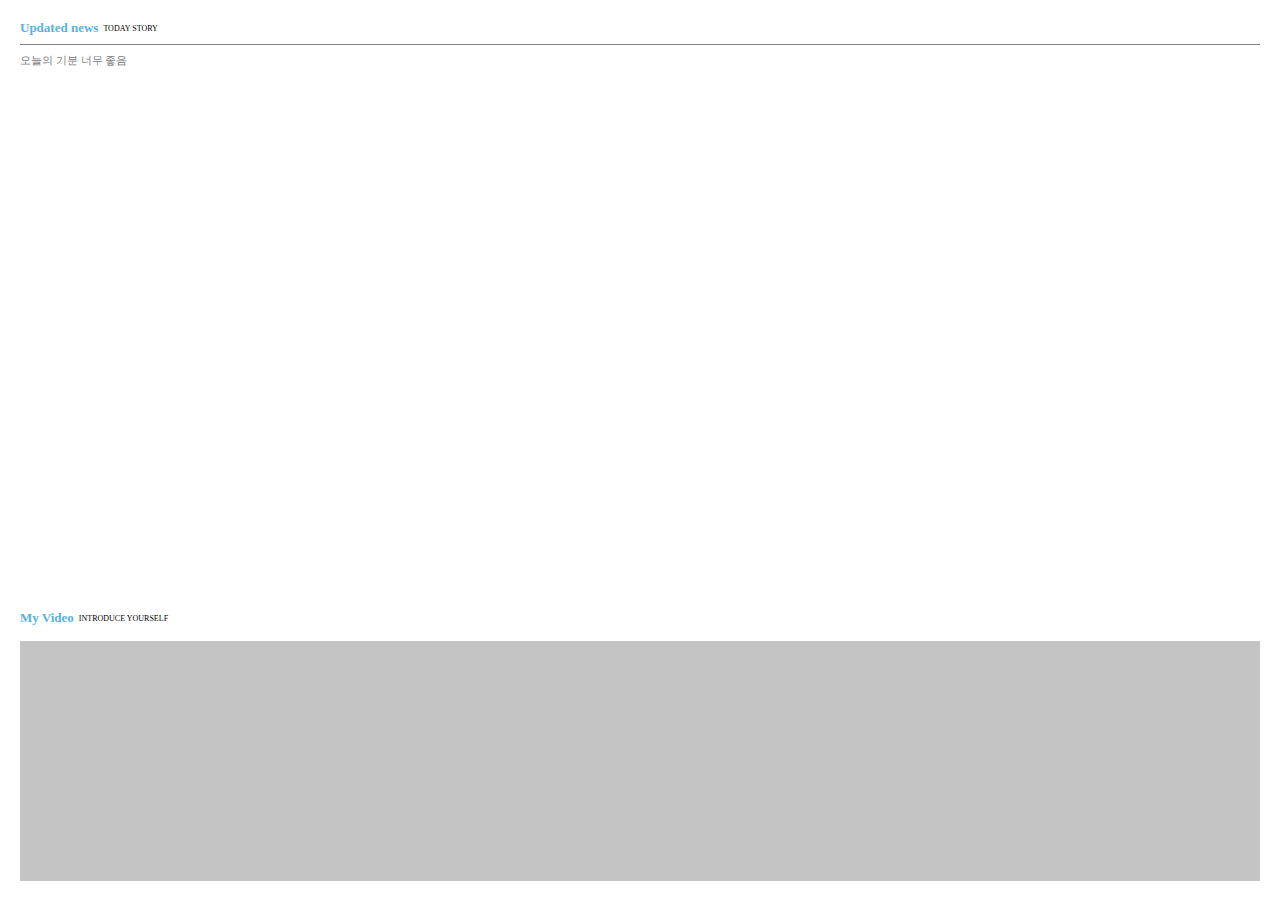
<file: cyworld/home.html>
<!DOCTYPE html>
<html lang="en">
<head>
    <title>Home</title>
    <link rel="stylesheet" href="./styles/home.css">
</head>
<body>
    <div class="wrapper">
        <div class="wrapper__header">
            <div class="contents__title">
                <div class="title">Updated news</div>
                <div class="subtitle">TODAY STORY</div>
            </div>
            <div class="divideLine"></div>
            <div class="contents__body">오늘의 기분 너무 좋음</div>
        </div>
        <div class="wrapper__body">
            <div class="contents__title">
                <div class="title">My Video</div>
                <div class="subtitle">INTRODUCE YOURSELF</div>
            </div>
            <div class="video"></div>
        </div>
    </div>
</body>
</html>
</file>
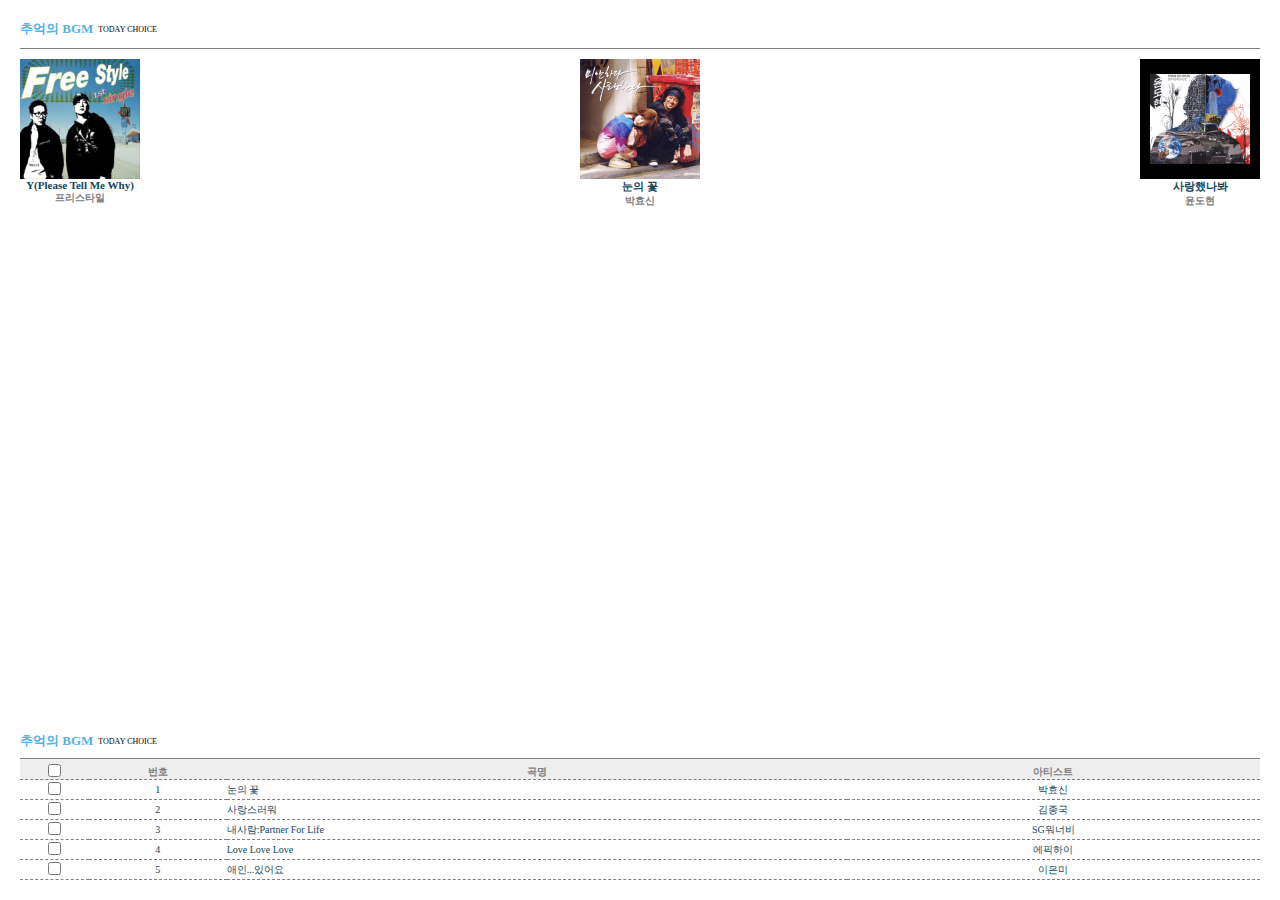
<file: cyworld/jukebox.html>
<!DOCTYPE html>
<html lang="ko">
<head>
    <title>jukebox</title>
    <link rel="stylesheet" href="./styles/jukebox.css">
</head>
<body>
    <div class="wrapper">
        <div class="wrapper__header">
            <div class="wrapper__title">
                <div class="title">추억의 BGM</div>
                <div class="subtitle">TODAY CHOICE</div>
            </div>
            <div class="divideLine"></div>
            <div class="albumWrapper">
                <div class="albumWrapper__item">
                    <img src="./images/jukebox-01.png" alt="" class="album-thumnail">
                    <div class="album-songtitle">Y(Please Tell Me Why)</div>
                    <div class="album-artist">프리스타일</div>
                </div>
                <div class="albumWrapper__item">
                    <img src="./images/jukebox-02.png" alt="" class="album-thumnail">
                    <div class="album-songtitle">눈의 꽃</div>
                    <div class="album-artist">박효신</div>
                </div>
                <div class="albumWrapper__item">
                    <img src="./images/jukebox-03.png" alt="" class="album-thumnail">
                    <div class="album-songtitle">사랑했나봐</div>
                    <div class="album-artist">윤도현</div>
                </div>
            </div>
        </div>
        <div class="wrapper__body">
             <div class="wrapper__title">
                <div class="title">추억의 BGM</div>
                <div class="subtitle">TODAY CHOICE</div>
            </div>
            <table class="albumTable">
                <tr>
                    <th class="albumTable__checkbox"><input type="checkbox"></th>
                    <th class="albumTable__number">번호</th>
                    <th class="albumTable__song">곡명</th>
                    <th class="albumTable__artist">아티스트</th>
                </tr>
                <tr>
                    <td class="album-table-checkbox"><input type="checkbox"></td>
                    <td class="album-table-number">1</td>
                    <td class="album-table-song">눈의 꽃</td>
                    <td class="album-table-artist">박효신</td>
                </tr>
                 <tr>
                    <td class="album-table-checkbox"><input type="checkbox"></td>
                    <td class="album-table-number">2</td>
                    <td class="album-table-song">사랑스러워</td>
                    <td class="album-table-artist">김종국</td>
                </tr>
                 <tr>
                    <td class="album-table-checkbox"><input type="checkbox"></td>
                    <td class="album-table-number">3</td>
                    <td class="album-table-song">내사람:Partner For Life</td>
                    <td class="album-table-artist">SG워너비</td>
                </tr>
                 <tr>
                    <td class="album-table-checkbox"><input type="checkbox"></td>
                    <td class="album-table-number">4</td>
                    <td class="album-table-song">Love Love Love</td>
                    <td class="album-table-artist">에픽하이</td>
                </tr>
                 <tr>
                    <td class="album-table-checkbox"><input type="checkbox"></td>
                    <td class="album-table-number">5</td>
                    <td class="album-table-song">애인...있어요</td>
                    <td class="album-table-artist">이은미</td>
                </tr>
            </table>
        </div>
    </div>
</body>
</html>
</file>
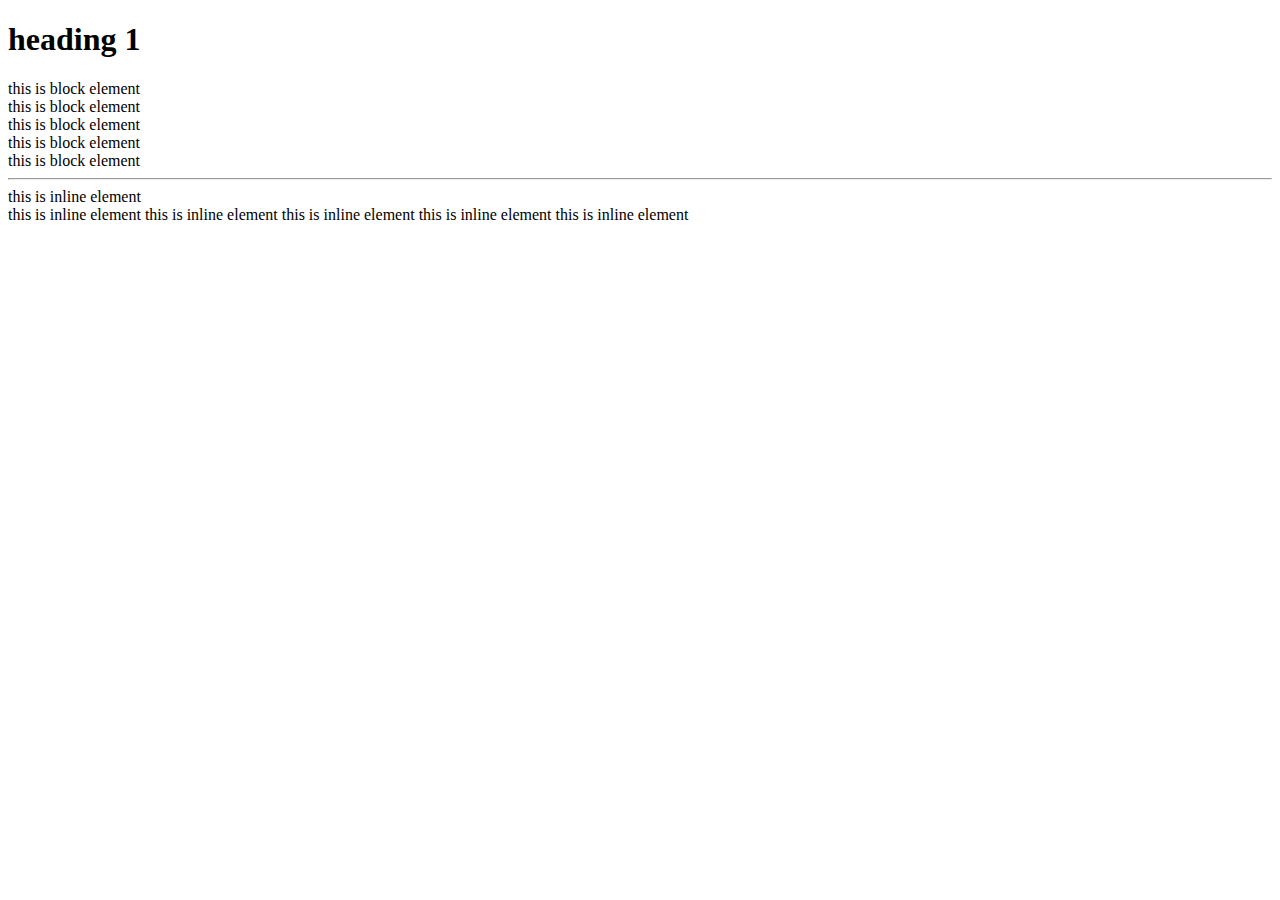
<file: class/01-html/01-tag.html>
<!DOCTYPE html>
<html lang="ko">
<head>
    <meta charset="UTF-8">
    <meta http-equiv="X-UA-Compatible" content="IE=edge">
    <meta name="viewport" content="width=device-width, initial-scale=1.0">
    <title>Hello world</title>
</head>
<body>
    <h1>heading 1</h1>
    <div>this is block element</div>
    <div>this is block element</div>
    <div>this is block element</div>
    <div>this is block element</div>
    <div>this is block element</div>
    <hr>
    <span>this is inline element</span><br>
    <span>this is inline element</span>
    <span>this is inline element</span>
    <span>this is inline element</span>
    <span>this is inline element</span>
    <span>this is inline element</span>
</body>
</html>
</file>
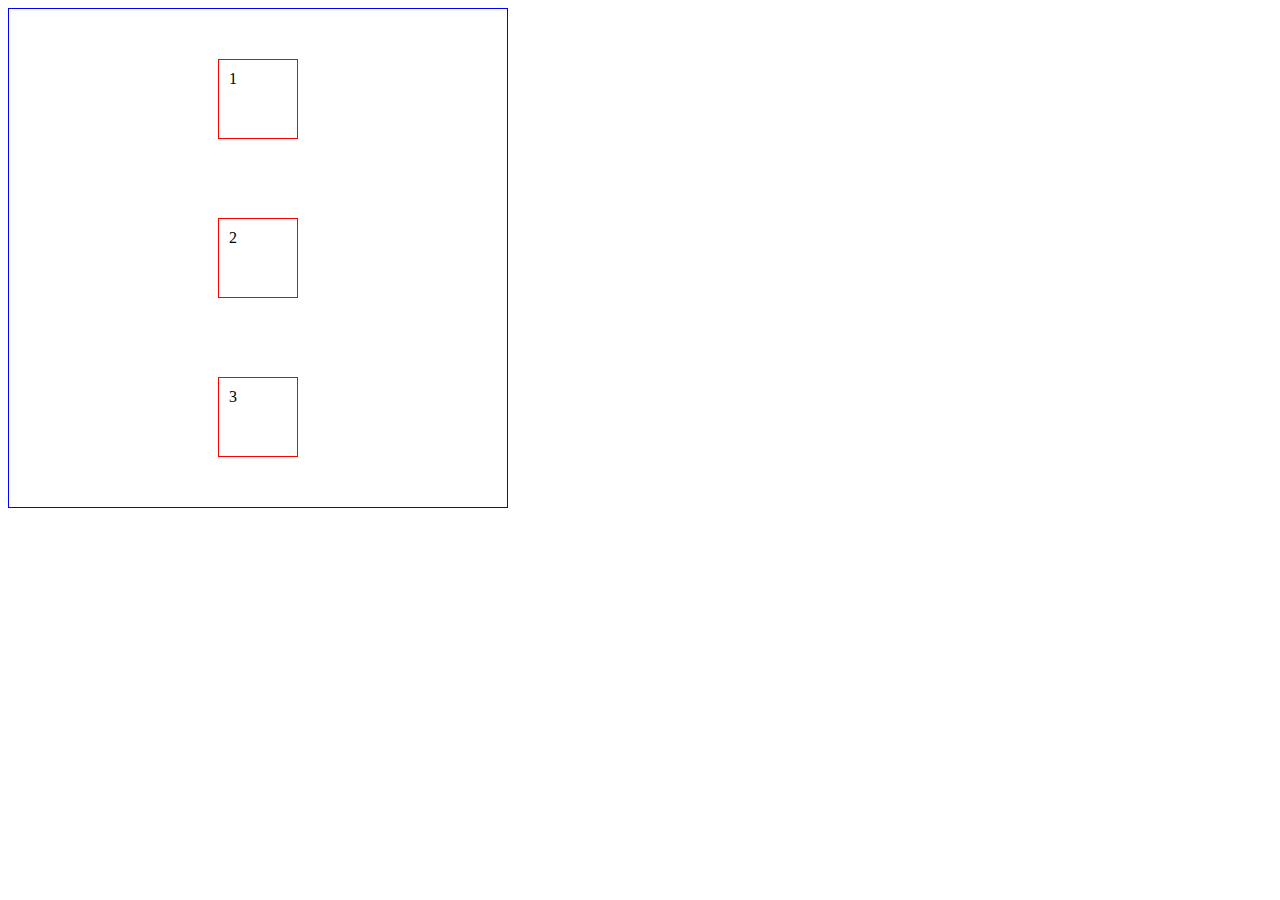
<file: class/02-css/01-boxmodel.html>
<!DOCTYPE html>
<html lang="ko">
<head>
    <title>Document</title>
    <style>
        * {
            box-sizing: border-box;
        }
        div {
            width: 80px;
            height: 80px;
            border: 1px solid red;
            padding: 10px;
        }

        .pb {
            width: 500px;
            height: 500px;
            border: 1px solid blue;
            display: flex;
            flex-direction: column;
            justify-content: space-around;
            align-items: center;
        }

        /* #contentBox {
            box-sizing: content-box;
        }

        #borderBox {
            box-sizing: border-box;
        } */
    </style>
</head>
<body>
    <!-- <div id="contentBox">박스 1</div>
    <div>박스 2</div>
    <div id="borderBox">박스 3</div> -->
    <div class="pb">
        <div>1</div>
        <div>2</div>
        <div>3</div>
    </div>
</body>
</html>
</file>
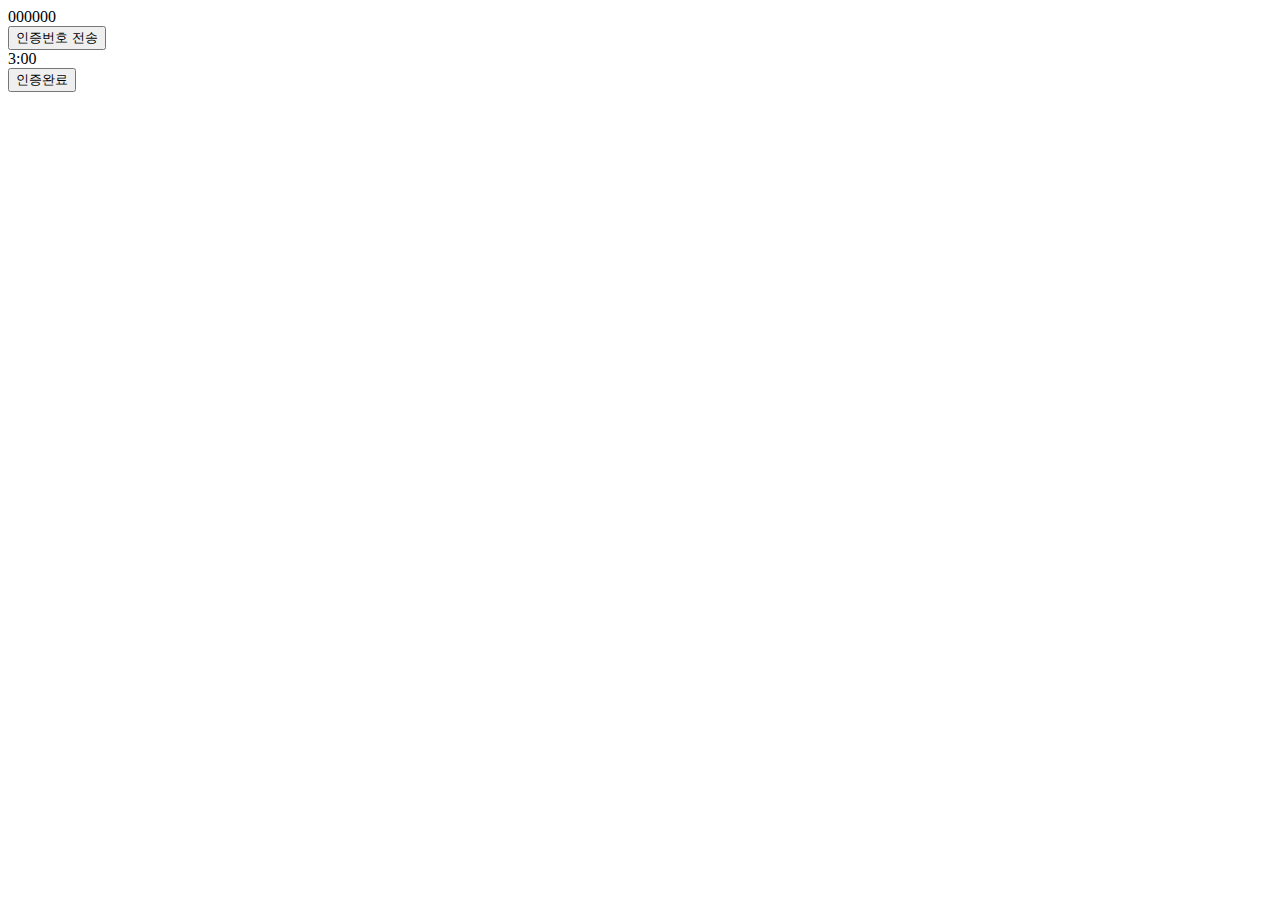
<file: class/03-javascript/06-timer.html>
<!DOCTYPE html>
<html lang="ko">
    <head>
        <title>Document</title>
        <script src="./06-timer.js"> </script>
    </head>
    <body>
        <div id="target">000000</div>
        <button onclick="auth()">인증번호 전송</button>
        <div id="timer">3:00</div>
        <button id="finish">인증완료</button>
    </body>
</html>
</file>
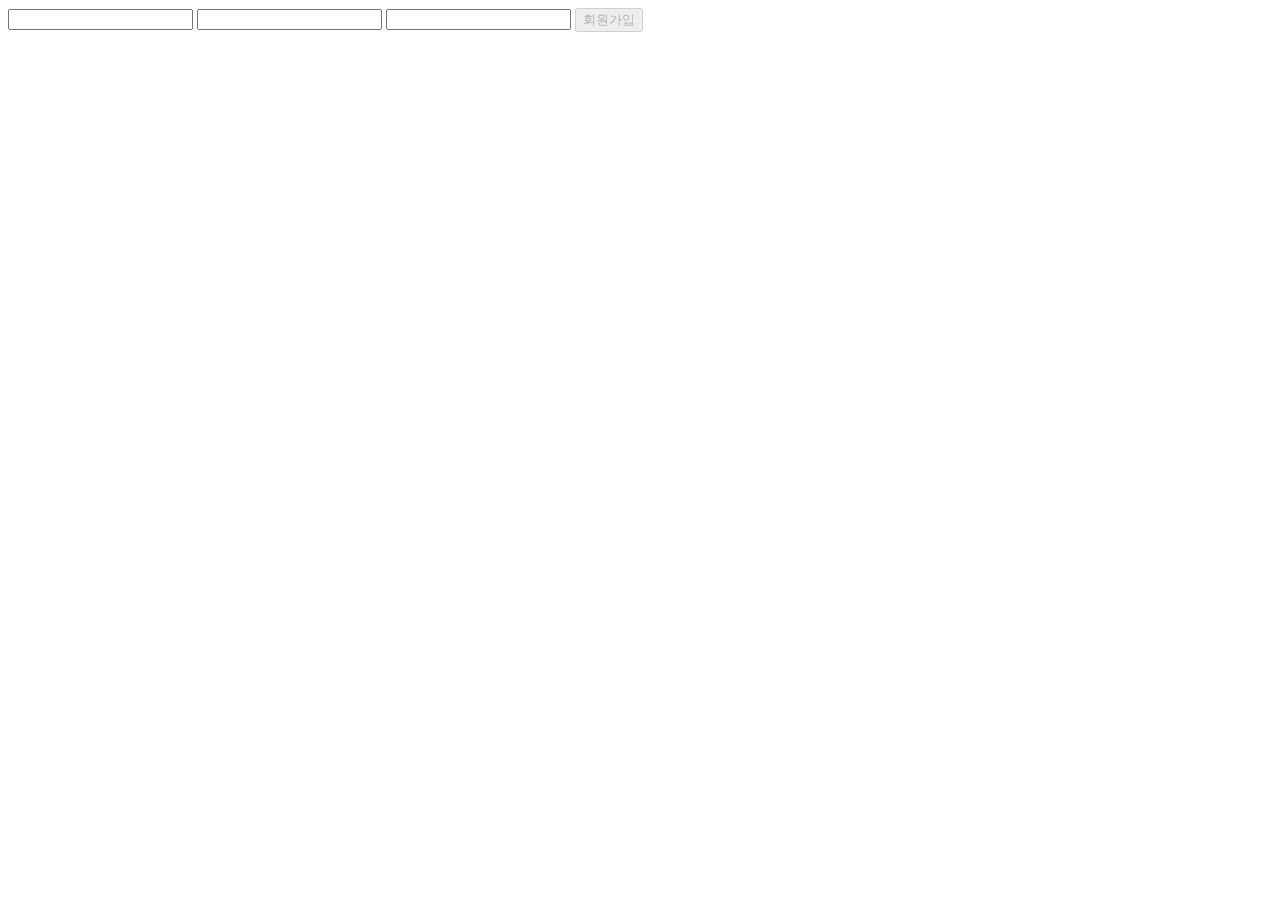
<file: class/03-javascript/07-signup.html>
<!DOCTYPE html>
<html lang="ko">
<head>
    <title>Document</title>
    <script src="./07-signup.js"></script>
</head>
<body>
    <input type="text" id="email" oninput="checkValidation()">
    <input type="text" id="pw1" oninput="checkValidation()">
    <input type="text" id="pw2" oninput="checkValidation()">
    <button id="submit" disabled="true">회원가입</button>
</body>
</html>
</file>
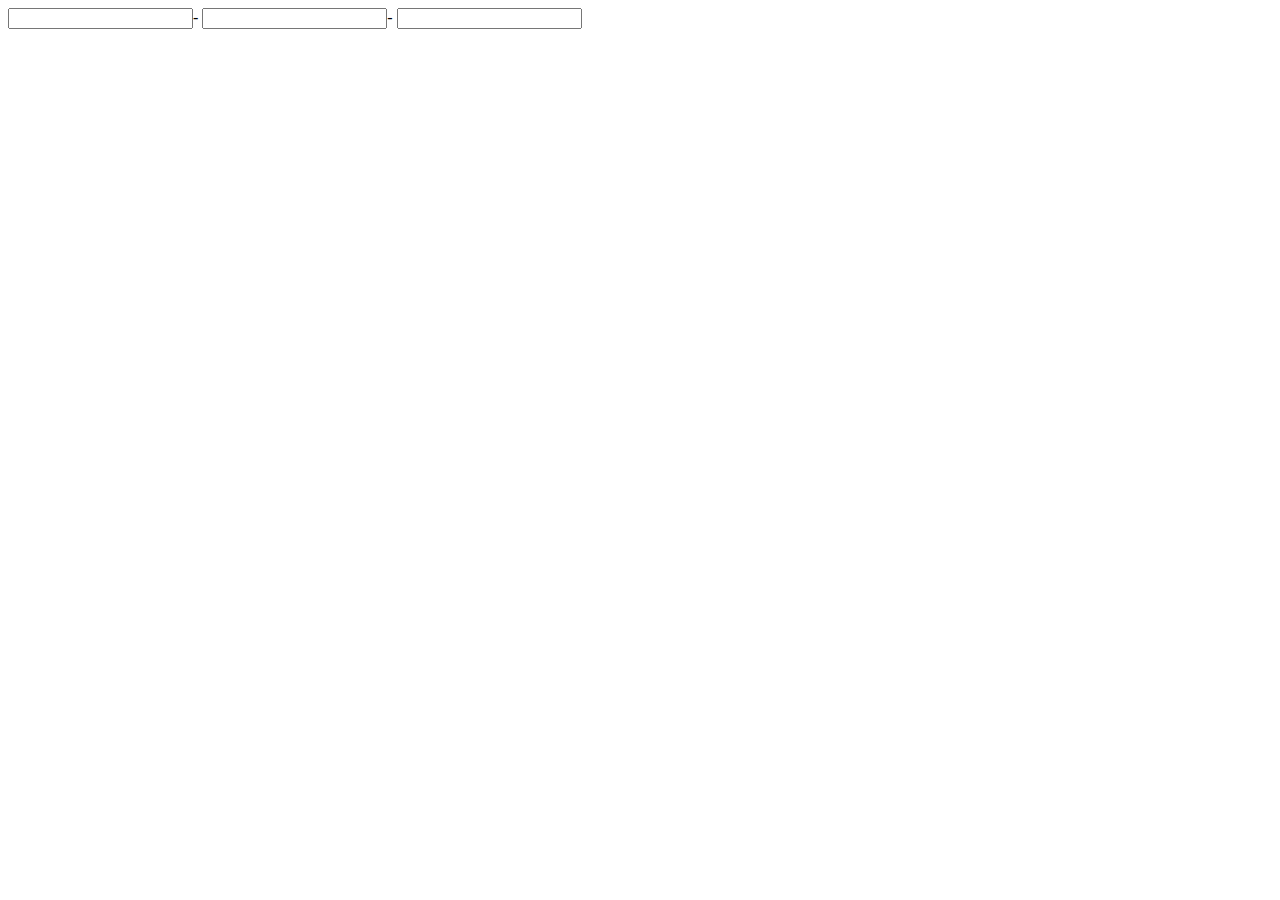
<file: class/03-javascript/08-phone.html>
<!DOCTYPE html>
<html lang="ko">
<head>
    <title>Document</title>
    <script src="./08-phone.js"></script>
</head>
<body>
    <input type="text" id="p1" oninput="changeFocus1()" maxlength="3">-
    <input type="text" id="p2" oninput="changeFocus2()" maxlength="4">-
    <input type="text" id="p3" maxlength="4">
</body>
</html>
</file>
<file: cyworld/styles/home.css>
* {
    box-sizing: border-box;
    margin: 0;
    padding: 0;
}

iframe, html, body {
    width: 100%;
    height: 100%;
}

.wrapper {
    width: 100%;
    height: 100%;
    padding: 20px;
    display: flex;
    flex-direction: column;
    justify-content: space-between;
}

.wrapper__header {
    width: 100%;
    height: 48px;
    display: flex;
    flex-direction: column;
    justify-content: space-between;
}

.contents__title {
    display: flex;
    flex-direction: row;
    align-items: center;
}

.title {
    color: #55b2e4;
    font-size: 13px;
    font-weight: 700;

}

.subtitle {
    font-size: 8px;
    padding-left: 5px;
}

.divideLine {
    width: 100%;
    border-top: 1px solid grey;
}

.contents__body {
    font-size: 11px;
    color: grey;
    
}

.wrapper__body {
    width: 100%;
    height: 270px;
}

.video {
    width: 100%;
    height: 240px;
    background-color: #c4c4c4;
    margin-top: 15px;
}
</file>
<file: cyworld/styles/jukebox.css>
* {
    box-sizing: border-box;
    margin: 0;
    padding: 0;
}

html, body {
    width: 100%;
    height: 100%;
}

.wrapper {
    width: 100%;
    height: 100%;
    padding: 20px;
    display: flex;
    flex-direction: column;
    justify-content: space-between;
    align-items: center;
}

.wrapper__header {
    width: 100%;
    display: flex;
    flex-direction: column;
}

.wrapper__title {
    display: flex;
    flex-direction: row;
    align-items: center;
}

.title {
    color: #55b2e4;
    font-size: 13px;
    font-weight: 700;
}

.subtitle {
    font-size: 8px;
    padding-left: 5px;
}

.divideLine {
    width: 100%;
    border-top: 1px solid grey;
    margin: 10px 0;
}

.albumWrapper {
    display: flex;
    flex-direction: row;
    justify-content: space-between;
}

.albumWrapper__item {
    display: flex;
    flex-direction: column;
}

.album-thumbnail {
    width: 120px;
    height: 120px;
}

.album-artist {

}

.album-songtitle {
    color: #0f465e;
    font-size: 11px;
    font-weight: bold;
    display: flex;
    flex-direction: row;
    justify-content: center;
}

.album-artist {
    color: grey;
    font-size: 10px;
    font-weight: bold;
    display: flex;
    flex-direction: row;
    justify-content: center;
}

.wrapper__body {
    width: 100%;
}

.albumTable {
    width: 100%;
    padding-top: 8px;
    border-spacing: 0;
}

.albumTable th {
    height: 20px;
    font-size: 10px;
    font-weight: bold;
    color: grey;
    background: #eee;
    padding-top: 5px;
    border-top: 1px solid grey;
    border-bottom: 1px dashed grey;
}

.albumTable td {
    height: 20px;
    font-size: 10px;
    color: #0f465e;
    border-bottom: 1px dashed grey;
}

.album-table-checkbox {
    width: 5%;
    text-align: center;
}

.album-table-number {
    width: 10%;
    text-align: center;
}

.album-table-song {
    width: 45%;
    text-align: left;
}

.album-table-artist {
    width: 30%;
    text-align: center;
}
</file>
